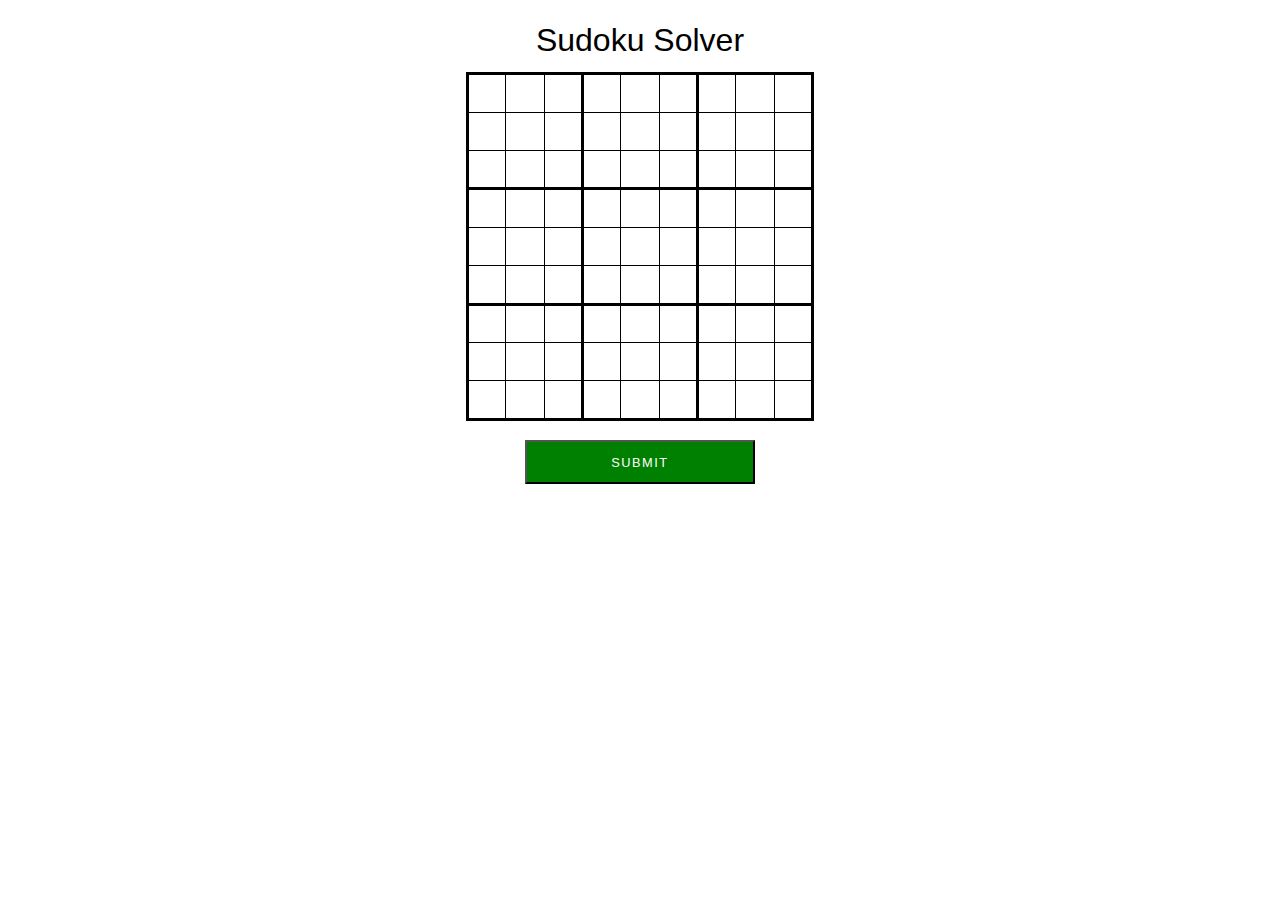
<file: templates/index.html>
<!-- Dev: Sean Balakhanei -->
<!DOCTYPE html>
<html>
    <head> 
        <meta charset="UTF 8">
        <meta name="viewport" content="width=device-width, initial-scale=1.0">
        <title>Sudoku Solver</title>
        <link rel="stylesheet"
        href="https://cdnjs.clourflare.com/ajax/libs/normalize/7.0.0/normalize.min.css">
        <link rel="stylesheet"
        href="https://cdnjs.cloudflare.com/ajax/libs/font-awesome/5.11.2/css/all.css"
        integrity="sha-256-46qynGAkLSFpVbEBog43gvNhfrOj+BmwXdxFgVK/Kvc=" crossorigin="anonymous" />

        <!-- CSS file -->
        <link rel="stylesheet" href="/static/style.css">

        <!-- Fonts -->
        <link rel="stylesheet" href="https://fonts.googleapis.com/css?family=Source+Code+Pro:300,900|Source+Sans+Pro:300,900&display=swap">
    </head>

    <form class="grid", action="/solve", method="POST">
        <!-- Puzzle board with input boxes -->
        <div class="puzzle">
            <table>
                <caption class="title">Sudoku Solver</caption>
                <colgroup><col><col><col>
                <colgroup><col><col><col>
                <colgroup><col><col><col>
                <tbody>
                <tr> <td><input class="input_box" type="number", name="A0", id="A0", max="9"></td> <td><input class="input_box" type="number", name="A1", id="A1", max="9"></td><td><input class="input_box" type="number", name="A2", id="A2", max="9"></td><td><input class="input_box" type="number", name="A3", id="A3", max="9"></td><td><input class="input_box" type="number", name="A4", id="A4", max="9"></td><td><input class="input_box" type="number", name="A5", id="A5", max="9"></td><td><input class="input_box" type="number", name="A6", id="A6", max="9"></td><td><input class="input_box" type="number", name="A7", id="A7", max="9"></td><td><input class="input_box" type="number", name="A8", id="A8", max="9"></td>
                <tr> <td><input class="input_box" type="number", name="B0", id="B0", max="9"></td> <td><input class="input_box" type="number", name="B1", id="B1", max="9"></td><td><input class="input_box" type="number", name="B2", id="B2", max="9"></td><td><input class="input_box" type="number", name="B3", id="B3", max="9"></td><td><input class="input_box" type="number", name="B4", id="B4", max="9"></td><td><input class="input_box" type="number", name="B5", id="B5", max="9"></td><td><input class="input_box" type="number", name="B6", id="B6", max="9"></td><td><input class="input_box" type="number", name="B7", id="B7", max="9"></td><td><input class="input_box" type="number", name="B8", id="B8", max="9"></td>
                <tr> <td><input class="input_box" type="number", name="C0", id="C0", max="9"></td> <td><input class="input_box" type="number", name="C1", id="C1", max="9"></td><td><input class="input_box" type="number", name="C2", id="C2", max="9"></td><td><input class="input_box" type="number", name="C3", id="C3", max="9"></td><td><input class="input_box" type="number", name="C4", id="C4", max="9"></td><td><input class="input_box" type="number", name="C5", id="C5", max="9"></td><td><input class="input_box" type="number", name="C6", id="C6", max="9"></td><td><input class="input_box" type="number", name="C7", id="C7", max="9"></td><td><input class="input_box" type="number", name="C8", id="C8", max="9"></td>
                <tbody>
                <tr> <td><input class="input_box" type="number", name="D0", id="D0", max="9"></td> <td><input class="input_box" type="number", name="D1", id="D1", max="9"></td><td><input class="input_box" type="number", name="D2", id="D2", max="9"></td><td><input class="input_box" type="number", name="D3", id="D3", max="9"></td><td><input class="input_box" type="number", name="D4", id="D4", max="9"></td><td><input class="input_box" type="number", name="D5", id="D5", max="9"></td><td><input class="input_box" type="number", name="D6", id="D6", max="9"></td><td><input class="input_box" type="number", name="D7", id="D7", max="9"></td><td><input class="input_box" type="number", name="D8", id="D8", max="9"></td>
                <tr> <td><input class="input_box" type="number", name="E0", id="E0", max="9"></td> <td><input class="input_box" type="number", name="E1", id="E1", max="9"></td><td><input class="input_box" type="number", name="E2", id="E2", max="9"></td><td><input class="input_box" type="number", name="E3", id="E3", max="9"></td><td><input class="input_box" type="number", name="E4", id="E4", max="9"></td><td><input class="input_box" type="number", name="E5", id="E5", max="9"></td><td><input class="input_box" type="number", name="E6", id="E6", max="9"></td><td><input class="input_box" type="number", name="E7", id="E7", max="9"></td><td><input class="input_box" type="number", name="E8", id="E8", max="9"></td>
                <tr> <td><input class="input_box" type="number", name="F0", id="F0", max="9"></td> <td><input class="input_box" type="number", name="F1", id="F1", max="9"></td><td><input class="input_box" type="number", name="F2", id="F2", max="9"></td><td><input class="input_box" type="number", name="F3", id="F3", max="9"></td><td><input class="input_box" type="number", name="F4", id="F4", max="9"></td><td><input class="input_box" type="number", name="F5", id="F5", max="9"></td><td><input class="input_box" type="number", name="F6", id="F6", max="9"></td><td><input class="input_box" type="number", name="F7", id="F7", max="9"></td><td><input class="input_box" type="number", name="F8", id="F8", max="9"></td>
                <tbody>
                <tr> <td><input class="input_box" type="number", name="G0", id="G0", max="9"></td> <td><input class="input_box" type="number", name="G1", id="G1", max="9"></td><td><input class="input_box" type="number", name="G2", id="G2", max="9"></td><td><input class="input_box" type="number", name="G3", id="G3", max="9"></td><td><input class="input_box" type="number", name="G4", id="G4", max="9"></td><td><input class="input_box" type="number", name="G5", id="G5", max="9"></td><td><input class="input_box" type="number", name="G6", id="G6", max="9"></td><td><input class="input_box" type="number", name="G7", id="G7", max="9"></td><td><input class="input_box" type="number", name="G8", id="G8", max="9"></td>
                <tr> <td><input class="input_box" type="number", name="H0", id="H0", max="9"></td> <td><input class="input_box" type="number", name="H1", id="H1", max="9"></td><td><input class="input_box" type="number", name="H2", id="H2", max="9"></td><td><input class="input_box" type="number", name="H3", id="H3", max="9"></td><td><input class="input_box" type="number", name="H4", id="H4", max="9"></td><td><input class="input_box" type="number", name="H5", id="H5", max="9"></td><td><input class="input_box" type="number", name="H6", id="H6", max="9"></td><td><input class="input_box" type="number", name="H7", id="H7", max="9"></td><td><input class="input_box" type="number", name="H8", id="H8", max="9"></td>
                <tr> <td><input class="input_box" type="number", name="I0", id="I0", max="9"></td> <td><input class="input_box" type="number", name="I1", id="I1", max="9"></td><td><input class="input_box" type="number", name="I2", id="I2", max="9"></td><td><input class="input_box" type="number", name="I3", id="I3", max="9"></td><td><input class="input_box" type="number", name="I4", id="I4", max="9"></td><td><input class="input_box" type="number", name="I5", id="I5", max="9"></td><td><input class="input_box" type="number", name="I6", id="I6", max="9"></td><td><input class="input_box" type="number", name="I7", id="I7", max="9"></td><td><input class="input_box" type="number", name="I8", id="I8", max="9"></td>
            </table>
        </div>
        
        <!-- Submit Button -->
        <input type="Submit" class="btn", onclick="get_input()">

    </form>

</html>
</file>
<file: static/style.css>
/* Dev: Sean Balakhanei */

/* Changes how padding is calculated, just makes things easier */
*,
*::before,
*::after{
    box-sizing: border-box;
}

/* Gets rid of arrows for input boxes (note scrolling still changes number) */
/* Chrome, Safari, Edge, Opera */
input::-webkit-outer-spin-button,
input::-webkit-inner-spin-button {
  -webkit-appearance: none;
  margin: 0;
}

/* Firefox */
input[type=number] {
  -moz-appearance: textfield;
}

html {
    scroll-behavior: smooth;
}

table {
    border-collapse: collapse; 
    font-family: Calibri, sans-serif; 
}
colgroup, tbody { 
    border: solid medium; 
}

.title {
    font-family: 'Trebuchet MS', 'Lucida Sans Unicode', 'Lucida Grande', 'Lucida Sans', Arial, sans-serif;
    font-size: 2em;
    margin-top: .2em;
    margin-bottom: .4em;
}

.difficulty {
    font-family: 'Trebuchet MS', 'Lucida Sans Unicode', 'Lucida Grande', 'Lucida Sans', Arial, sans-serif;
    font-size: 1em;
    margin-bottom: .4em;
    color: var(--main-color);
}

td { 
    border: solid thin; 
    height: 2.4em; 
    width: 2.4em; 
    max-width: 2.4em;
    max-height: 2.4em;
    text-overflow: ellipsis;
    overflow: hidden;
    white-space: nowrap;
    text-align: center; 
    padding: 0; 
}

.puzzle {
    color: black;
    align-content: center;
    margin: 0 auto;
    margin-top: 1em;
    display: flex;
    justify-content: center;
}

.puzzle_unsolvable {
    color: red;
    align-content: center;
    margin: 0 auto;
    margin-top: 1em;
    display: flex;
    justify-content: center;
}

/* Buttons */
.btn {
    display: flex;
    justify-content: center;
    margin: auto;
    margin-top: 1.5em;
    padding: 1em 3.5em;
    background: green;
    color: white;
    text-decoration: none;
    cursor: pointer;
    font-size: .8em;
    text-transform: uppercase;
    letter-spacing: 1.5px;
    transition: transform 200ms ease-in-out;
    width: 230px;

    position: relative;
    cursor: pointer;
}

.btn:hover{
    transform: scale(1.1);
}

.btn_new_puzzle {
    display: flex;
    justify-content: center;
    margin: auto;
    margin-top: 1em;
    padding: 1em 3.5em;
    background: #1294d0;
    color: white;
    text-decoration: none;
    cursor: pointer;
    font-size: .8em;
    text-transform: uppercase;
    letter-spacing: 1.5px;
    transition: transform 200ms ease-in-out;
    width: 230px;
}

.btn_new_puzzle:hover{
    transform: scale(1.1);
}

.btn_unsolvable {
    display: flex;
    justify-content: center;
    margin: auto;
    margin-top: 1em;
    padding: 1em 3.5em;
    background: black;
    color: white;
    text-decoration: none;
    cursor: pointer;
    font-size: .8em;
    text-transform: uppercase;
    letter-spacing: 1.5px;
    transition: transform 200ms ease-in-out;
    width: 250px;
}

.btn_unsolvable:hover{
    transform: scale(1.1);
}

.input_box { 
    height: 2em;
    width: 2em;
    border: none;
}
input[type="number"]
{
    font-size:18px;
    font-weight: 300;
    text-align: center;
}

/* Footer */
.footer {
    text-align: center;
    padding: 2.5em 0;
    margin-top: 1em;
    font-size: var(--fs-h3);
}

.footer_child {
    display: inline-block;
    margin-left: 1em;
    margin-right: 1em;
}

.footer a { 
    color: inherit;
    text-decoration: none; 
}

.footer__link {
    font-weight: var(--fw-bold);
}

.footer__link:hover,
.social-list__link:hover {
    opacity: .7;
}

.footer__link:hover {
    text-decoration: underline;
}

.social-list {
    list-style: none;
    display: flex;
    justify-content: center;
    margin: .8em 0 0;
    padding: 0;
}

.social-list__item {
    margin: 0.2em;
}

.social-list__link {
    padding: .4em;
}

.footer_title {
    font-size: 1.3em;
    color: black;
    font-family: 'Trebuchet MS', 'Lucida Sans Unicode', 'Lucida Grande', 'Lucida Sans', Arial, sans-serif;
}
</file>
